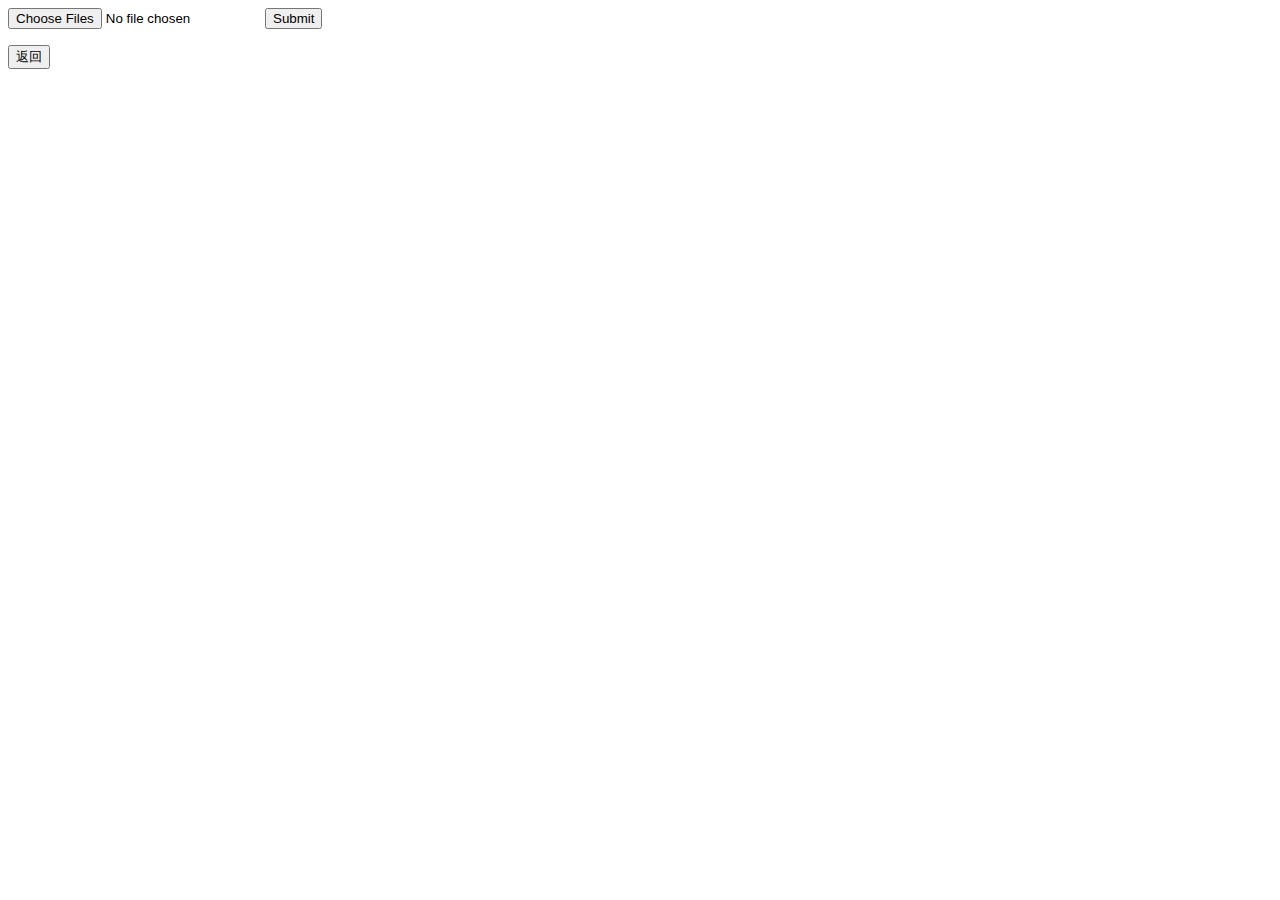
<file: apps/file_server/priv/html/test.html>
<html>
    <head>
        <meta charset="UTF-8">
        <title>上传文件</title>
    </head>

    <body>
        <form method="post" enctype="multipart/form-data" action="/upload">
            <input type="file" name="inputfile" multiple="multiple"/>
            <input type="submit"/>
        </form>
        <a href="/">
            <button>返回</button>
        </a>
    </body>
</html>
</file>
